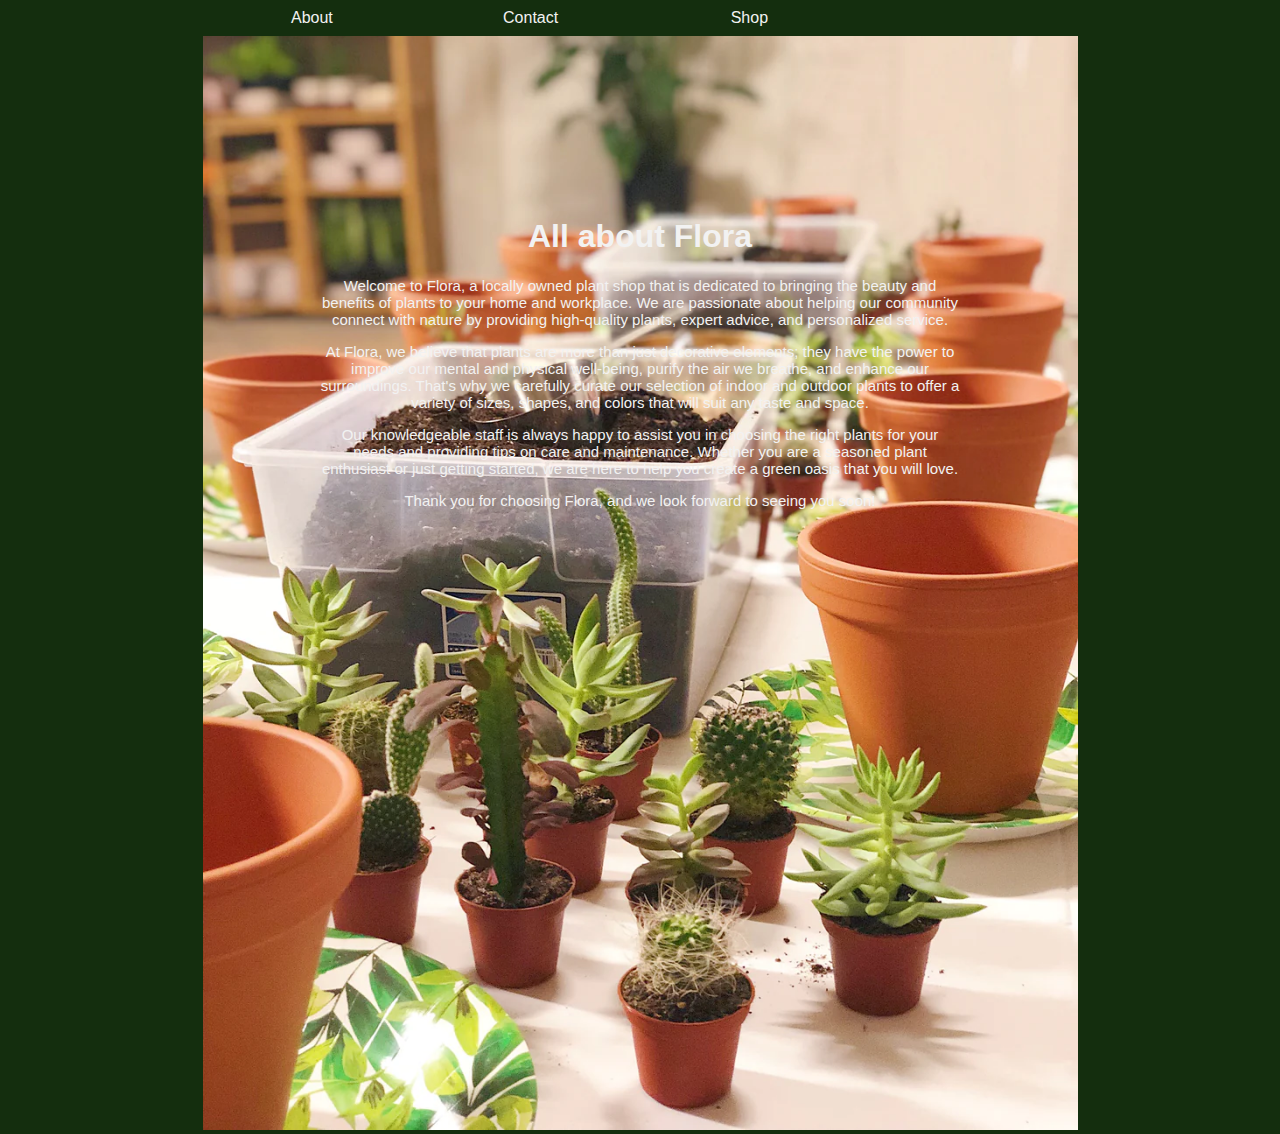
<file: About.html>
<!DOCTYPE html>
<html lang="en">
<head>
	<meta charset="utf-8" />
	<title>Flora</title>
	<link rel="stylesheet" href="../css/main.css">
</head>

<body>
    <ul id="nav_menu">  
      <li><a href="./About.html">About</a></li> 
      <li><a href="./Personal.html">Contact</a> 
        <ul>
          <li><a href="../html/Email.html">Join Email</a></li>
        </ul>
      </li>
      <li><a href="../index.html">Shop</a>
          <ul>
            <li><a href="../html/shop/shop.html">Indoor</a></li>
            <li><a href="../html/shop/shop.html">Outdoor</a></li>
            <li><a href="../html/shop/shop.html">Rare</a></li>
            <li><a href="../html/shop/shop.html">Accessories</a></li>
          </ul>
      </li>
    </ul>

    <br>
    <br>

    <img src="../images/pots.jpg" alt="pots" style="width: 875px;;height:auto;">

    <main>
        <div class="top">
            <h1>All about Flora</h1>
            <p>Welcome to Flora, a locally owned plant shop that is dedicated to bringing the beauty and benefits of plants to your home and workplace. We are passionate about helping our community connect with nature by providing high-quality plants, expert advice, and personalized service.</p>
            <p>At Flora, we believe that plants are more than just decorative elements; they have the power to improve our mental and physical well-being, purify the air we breathe, and enhance our surroundings. That's why we carefully curate our selection of indoor and outdoor plants to offer a variety of sizes, shapes, and colors that will suit any taste and space.</p>
            <p>Our knowledgeable staff is always happy to assist you in choosing the right plants for your needs and providing tips on care and maintenance. Whether you are a seasoned plant enthusiast or just getting started, we are here to help you create a green oasis that you will love.</p>
            <p>Thank you for choosing Flora, and we look forward to seeing you soon!</p>
        </div>
    </main>
</body>
</file>
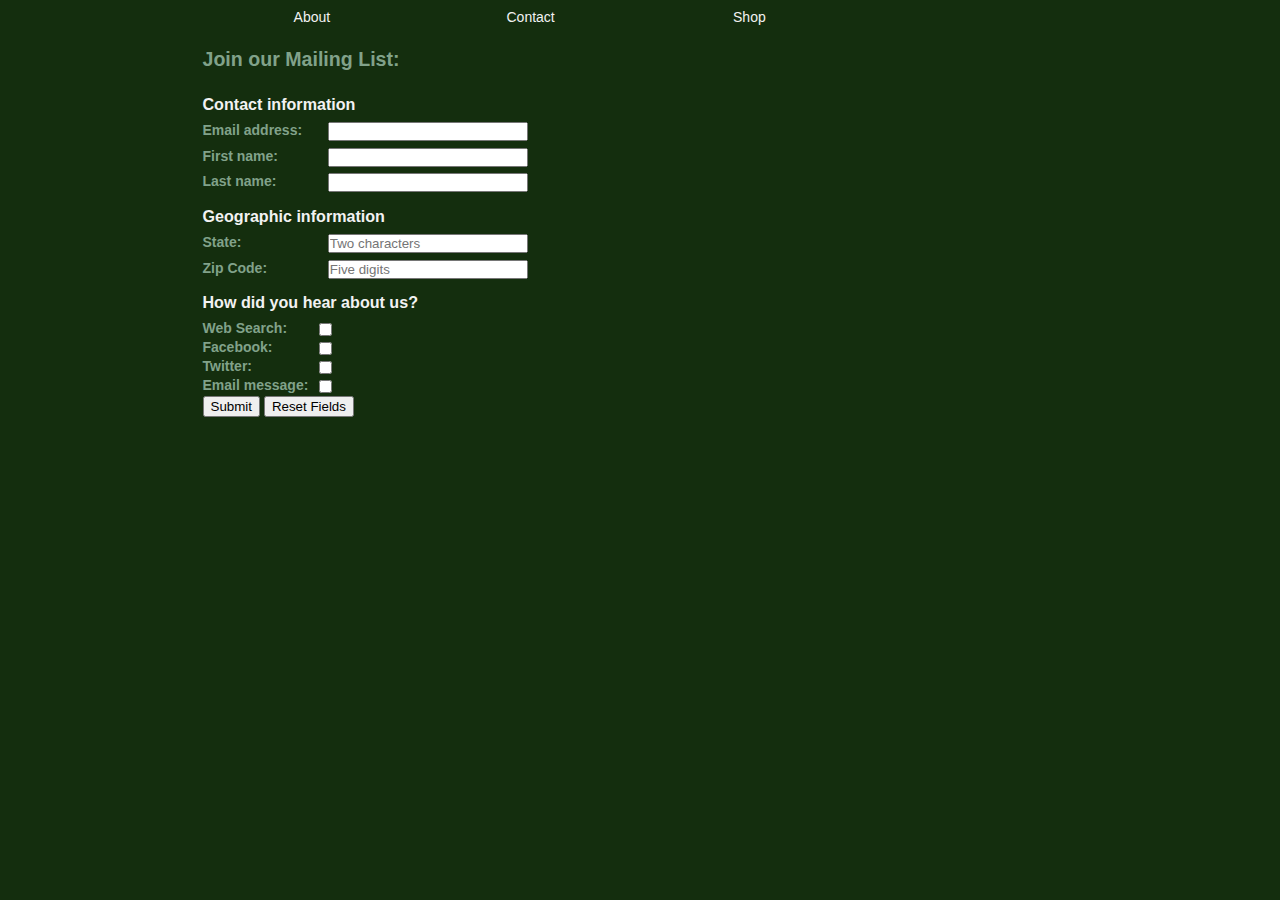
<file: Email.html>
<head>
	<meta charset="utf-8" />
	<title>Flora</title>
	<link rel="stylesheet" href="../css/main.css">
</head>

<body>
    <ul id="nav_menu">  
      <li><a href="./About.html">About</a></li> 
      <li><a href="./Personal.html">Contact</a> 
        <ul>
          <li><a href="./Email.html">Join Email</a></li>
        </ul>
      </li>
      <li><a href="../index.html">Shop</a>
          <ul>
            <li><a href="../html/shop/shop.html">Indoor</a></li>
            <li><a href="../html/shop/shop.html">Outdoor</a></li>
            <li><a href="../html/shop/shop.html">Rare</a></li>
            <li><a href="../html/shop/shop.html">Accessories</a></li>
          </ul>
      </li>
    </ul>

    <br>
    <br>
    <body style="cursor: auto;font:14px Arial, Helvetica, sans-serif;">
        <br>
        <h1 style="color:#81a28a;;font-size:19.6px;margin:0px;padding:0px;">Join our Mailing List:</h1>
        <br>
        <form name="myform" action="survey.php" method="post" style="margin:0px;padding:0px;">

            <h2 style="font-size:16.1px;padding:8.05px 0px;margin:0px;">Contact information</h2>
            <label for="email" style="color:#81a28a;;float:left;width: 8em;font-weight:700;text-align:left;margin:0px;padding:0px;">Email address:</label>
            <input type="email" name="email" style="width: 15em;margin:0px 0px 6.66667px 13.3333px;padding:0px;" /><br style="margin:0px;padding:0px;" />
            <label for="firstname" style="color:#81a28a;;float:left;width: 8em;font-weight:700;text-align:left;margin:0px;padding:0px;">First name:</label>
            <input type="text" name="firstname" style="width: 15em;margin:0px 0px 6.66667px 13.3333px;padding:0px;" /><br style="margin:0px;padding:0px;" />
            <label for="lastname" style="color:#81a28a;;float:left;width: 8em;font-weight:700;text-align:left;margin:0px;padding:0px;">Last name:</label>
            <input type="text" name="lastname" style="width: 15em;margin:0px 0px 6.66667px 13.3333px;padding:0px;" />
            <br style="margin:0px;padding:0px;" />

            <h2 style="font-size:16.1px;padding:8px 0px;margin:0px;">Geographic information</h2>
            <label for="State" style="color:#81a28a;;float:left;width: 8em;font-weight:700;text-align:left;margin:0px;padding:0px;">State:</label>
            <input type="text" name="State" id="state" placeholder="Two characters" style="width: 15em;margin:0px 0px 6.66667px 13.3333px;padding:0px;" /><br style="margin:0px;padding:0px;" />
            <label for="lastname" style="color:#81a28a;;float:left;width: 8em;font-weight:700;text-align:left;margin:0px;padding:0px;">Zip Code:</label>
            <input type="text" name="zip" id="zip" maxlength="5" placeholder="Five digits" style="width: 15em;margin:0px 0px 6.66667px 13.3333px;padding:0px;" />
            <br style="margin:0px;padding:0px;" />

            <h2 style="font-size:16.1px;padding:8px 0px;margin:0px;">How did you hear about us?</h2>
            <label for="State" style="color:#81a28a;;float:left;width: 8em;font-weight:700;text-align:left;margin:0px;padding:0px;">Web Search:</label>
            <input type="checkbox" name="">
            <br>
            <label for="State" style="color:#81a28a;;float:left;width: 8em;font-weight:700;text-align:left;margin:0px;padding:0px;">Facebook:</label>
            <input type="checkbox" name="">
            <br>
            <label for="State" style="color:#81a28a;;float:left;width: 8em;font-weight:700;text-align:left;margin:0px;padding:0px;">Twitter:</label>
            <input type="checkbox" name="">
            <br>
            <label for="State" style="color:#81a28a;;float:left;width: 8em;font-weight:700;text-align:left;margin:0px;padding:0px;">Email message:</label>
            <input type="checkbox" name="">
            <br>
            <input type="submit" id="submit" value="Submit" method="get" enctype="multipart/form-data">
            <input type="reset" id="reset" value="Reset Fields"><br>


        </form>
    </body>

</html>
</file>
<file: css/main.css>
body {
    background-color: var(--color2);
    font-family: "Josefin Sans", sans-serif;
    align-items: center;
    width: 875px;
    margin: 0 auto; 
	padding: 0;
    color: var(--color1);
}

header { 
    padding-bottom: 0;
    border-bottom: 2px solid var(--color1);
}
header h2 {
    color: var(--color1);
    text-shadow: 2px 3px 0 black;
    }
footer {
    margin-top: 2em;
    border-top: 2px solid var(--color1);
    padding-top: .7em; 
    color: var(--color1);
}

#nav_menu {
    align-self: center;
    list-style: none inside;
    margin: 0;
    padding: 0;
    text-align: center;
}

main h2 {
    color: var(--color1);
}


#nav_menu li {
    display: block;
    position: relative;
    float: left;
    background: var(--color2);
    z-index:3;
    /* menu background color */
}

#nav_menu li a {
    display: block;
    padding: 0;
    text-decoration: none;
    width: 218.75px;
    /* this is the width of the menu items */
    line-height: 35px;
    /* this is the hieght of the menu items */
    color: var(--color1);
    /* list item font color */
}

#nav_menu li li a {
    font-size: 80%;
}

/* smaller font size for sub menu items */

#nav_menu li:hover {
    background: var(--color3)
}

/* highlights current hovered list item and the parent list items when hovering over sub menues */

#nav_menu ul {
    position: absolute;
    padding: 0;
    left: 0;
    display: none;
    /* hides sublists */
}

#nav_menu li:hover ul ul {
    display: none;
}

/* hides sub-sublists */

#nav_menu li:hover ul {
    display: block;
}

/* shows sublist on hover */

#nav_menu li li:hover ul {
    display: block;
    /* shows sub-sublist on hover */
    margin-left: 200px;
    /* this should be the same width as the parent list item */
    margin-top: -35px;
    /* aligns top of sub menu with top of list item */
}


/* Sidebar */
aside {
    width: 275px;
    float: left;
}

.Collage{
    width: 560px;
    height: auto;
    float: right;
    margin: 10px black;
}

.Collage h2{
    color: var(--color5);
    text-align: center;
}

.Collage p{
    text-indent: 40px;
    
}

#nav_menu_1 ul { 
    list-style-type: none;
    margin-left: 1.25em;
    margin-top: 1.5em;
    margin-bottom: 1.5em; }
#nav_menu_1 ul li { 
    width: 200px;
    margin-bottom: .5em;
    border: 2px solid black; }
#nav_menu_1 ul li a {
    display: block;
    padding: .5em 0 .5em 1.5em;
    text-decoration: none;
    font-weight: bold;
    color: black; 
    background-color: peachpuff;}
#nav_menu_1 ul li a.current {
    background-color: silver; }

/* Container holding the image and the text */
.container {
    position: relative;
    text-align: left;
    color: var(--color3);
}

/* Centered text */
.centered {
    position: absolute;
    top: 25%;
    left: 50%;
    transform: translate(-50%, -50%);
    border-radius: 25px;
    text-align: center;
    width: 580px;
    height: 150px;
    color: black;
    font-style: bold;
}

.top {
    position: absolute;
    top: 40%;
    left: 50%;
    transform: translate(-50%, -50%);
    text-align: center;
}
.top p{
    font-size: 15px;
}
.left {
    position: absolute;
    top: 50%;
    left: 29%;
    transform: translate(-50%, -50%);
    border-radius: 20px;
    text-align: center;
    width: 275px;
    height: auto;
    font-size: 30px;
}
.menu{
    align-items: center;
}
a:link {
    color: var(--color3);
  }
  /* visited link */
  a:visited {
    color: black;
  }
  
  /* mouse over link */
  a:hover {
    color: var(--color5);
  }

.footer__content-bottom{
    display: flex;
    align-items: center; 
    justify-content: center;
}

.footer__copyright{
    display: flex;
    align-items: center; 
    justify-content: center;
}

.page-width-desktop {
    padding: 0;
    margin: 0 auto;
}

* {box-sizing:border-box}

/* Slideshow container */
.slideshow-container {
    position: relative;
    text-align: left;
    color: var(--color1);;
    width: 875px;
    height: 500px;
}

/* Next & previous buttons */
.prev, .next {
  cursor: pointer;
  position: absolute;
  top: 50%;
  width: auto;
  margin-top: -22px;
  padding: 16px;
  color: white;
  font-weight: bold;
  font-size: 18px;
  transition: 0.6s ease;
  border-radius: 0 3px 3px 0;
}

/* Position the "next button" to the right */
.next {
  right: 0;
  border-radius: 3px 0 0 3px;
}

/* On hover, add a black background color with a little bit see-through */
.prev:hover, .next:hover {
  background-color: rgba(0,0,0,0.8);
}

/* Caption text */
.text {
  color: var(--color1);
  font-size: 15px;
  padding: 8px 12px;
  position: absolute;
  bottom: 8px;
  width: 100%;
  text-align: center;
}

/* Number text (1/3 etc) */
.numbertext {
  color: var(--color1);
  font-size: 12px;
  padding: 8px 12px;
  position: absolute;
  top: 0;
}

/* The dots/bullets/indicators */
.dot {
  cursor: pointer;
  height: 15px;
  width: 15px;
  margin: 0 2px;
  background-color: #bbb;
  border-radius: 50%;
  display: inline-block;
  transition: background-color 0.6s ease;
}

.active, .dot:hover {
  background-color: #717171;
}

/* Fading animation */
.fade {
  animation-name: fade;
  animation-duration: 1.5s;
}

@keyframes fade {
  from {opacity: .4}
  to {opacity: 1}
}
:root {
        /*Text Color*/
    --color1: #f2f2f2;
        /*Main Background Color*/
    --color2: #142e0e;
        /*Accent Colors*/ 
    --color3: #81a29a;
}
</file>
